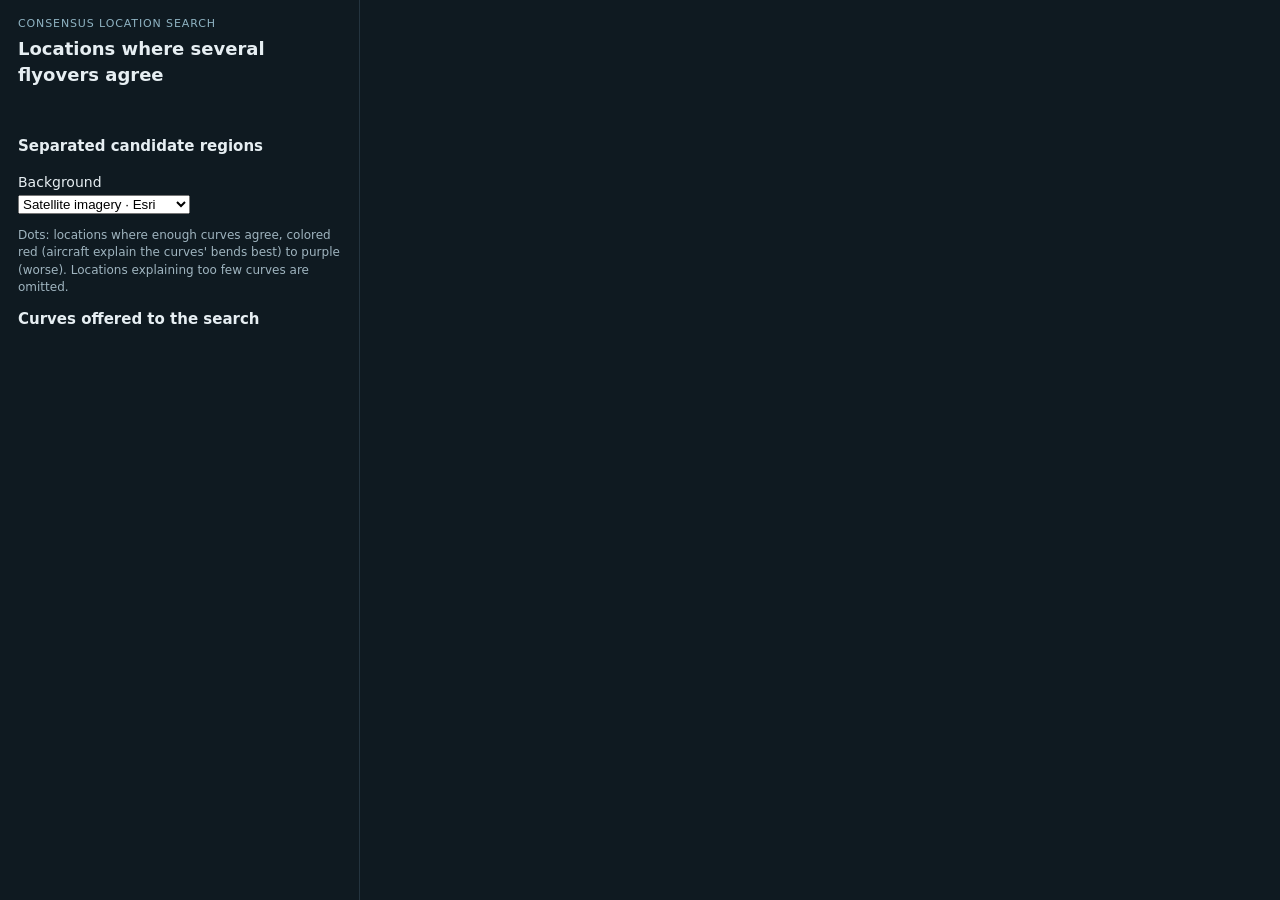
<file: internal/mapview/assets/consensus.html>
<!doctype html>
<html lang="en">
<head>
  <meta charset="utf-8">
  <meta name="pinpoint-consensus-version" content="1">
  <meta name="viewport" content="width=device-width, initial-scale=1">
  <title>Pinpoint · Consensus location search</title>
  <style>__LEAFLET_CSS__</style>
  <style>
    html,body{margin:0;height:100%;font:14px/1.45 system-ui,-apple-system,Segoe UI,Roboto,sans-serif;background:#0f1a21;color:#e6eef2}
    .wrap{display:flex;height:100%}
    aside{width:360px;max-width:42vw;overflow:auto;padding:16px 18px;box-sizing:border-box;border-right:1px solid #24343f}
    #map{flex:1}
    h1{font-size:18px;margin:4px 0 6px}
    .eyebrow{letter-spacing:.08em;font-size:11px;color:#8fb3c2;margin:0}
    .status{display:inline-block;padding:2px 8px;border-radius:10px;font-weight:600;font-size:12px}
    .resolved{background:#1f6f4a}.ambiguous{background:#8a6a12}.no_match,.too_few_curves,.contradicted{background:#7a2d2d}
    .muted{color:#9fb4bf}
    ol{padding-left:20px}
    li{margin:6px 0;cursor:pointer}
    li:hover{color:#ffd56a}
    code{font-size:12px}
    label{display:block;margin:8px 0 2px}
    .curves{font-size:12px}
    @media (max-width:700px){.wrap{flex-direction:column}aside{width:auto;max-width:none;max-height:45vh}}
  </style>
</head>
<body>
<div class="wrap">
  <aside>
    <p class="eyebrow">CONSENSUS LOCATION SEARCH</p>
    <h1 id="title">Locations where several flyovers agree</h1>
    <p><span id="status" class="status"></span> <span id="margin" class="muted"></span></p>
    <p id="summary" class="muted"></p>
    <h2 style="font-size:15px">Separated candidate regions</h2>
    <ol id="regions"></ol>
    <label for="basemap">Background</label>
    <select id="basemap"><option value="satellite">Satellite imagery · Esri</option><option value="streets">Street map · Esri</option><option value="none">Plain background · offline</option></select>
    <p class="muted" style="font-size:12px">Dots: locations where enough curves agree, colored red (aircraft explain the curves' bends best) to purple (worse). Locations explaining too few curves are omitted.</p>
    <h2 style="font-size:15px">Curves offered to the search</h2>
    <div id="curves" class="curves muted"></div>
    <p id="note" class="muted" style="font-size:12px"></p>
    <p id="tile-message" class="muted" hidden></p>
  </aside>
  <div id="map"></div>
</div>
<script>__LEAFLET_JS__</script>
<script>__MAP_CONTEXT__</script>
<script id="borders-data" type="application/json">__STATE_BORDERS__</script>
<script>
const data = __MAP_DATA__;
const $ = id => document.getElementById(id);
const r = data.result;
const labels = {resolved:'Resolved', ambiguous:'Ambiguous', contradicted:'Contradicted by loudness', no_match:'No consensus', too_few_curves:'Too few curves'};
$('status').textContent = labels[r.status] || r.status;
$('status').className = 'status ' + r.status;
if (r.runner_up_ratio) $('margin').textContent = `runner-up's unexplained bend ${r.runner_up_ratio.toFixed(2)}× the winner's (resolve at ${r.options.resolve_ratio}×)`;
$('summary').textContent = `${r.curves_supplied} curves offered; at least ${r.options.min_curves} must be explained by distinct aircraft under one shared clock. ${r.evaluated_points.toLocaleString()} locations evaluated (${r.options.grid_m} → ${r.options.refine_m} → ${r.options.final_grid_m} m).`;
$('note').textContent = r.note || '';
$('curves').innerHTML = (data.curves || []).map(c => `#${c.detector_index}: ${c.start_s.toFixed(0)}–${c.end_s.toFixed(0)} s · ${c.median_hz.toFixed(0)} Hz`).join('<br>') || 'none';
const map = L.map('map', {preferCanvas: true});
const context = PinpointMapContext(map, {boundaries: JSON.parse($('borders-data').textContent), selectedState: r.options.region_mask, onWarning: m => { $('tile-message').textContent = m; $('tile-message').hidden = !m; }});
$('basemap').value = context.preferences.base;
$('basemap').onchange = e => context.setBase(e.target.value);
const b = r.options.bounds;
map.fitBounds([[b.south, b.west], [b.north, b.east]]);
const valid = (data.points || []).filter(p => p.valid);
const worst = valid.map(p => p.worst).sort((a, c) => a - c);
const lo = worst.length ? worst[0] : 0, hi = worst.length ? worst[Math.min(worst.length - 1, Math.floor(worst.length * .9))] : 1;
const color = w => { const t = Math.max(0, Math.min(1, (w - lo) / Math.max(1e-9, hi - lo))); return `hsl(${Math.round(t * 270)},85%,55%)`; };
const layer = L.layerGroup().addTo(map);
function draw() {
  layer.clearLayers();
  for (const p of valid) {
    L.circleMarker([p.lat, p.lon], {radius: p.grid_m <= 50 ? 3 : 2, stroke: false, fillOpacity: .75, fillColor: p.valid ? color(p.worst) : '#7d8a91'})
      .bindPopup(p.valid ? `${p.lat.toFixed(6)}, ${p.lon.toFixed(6)}<br>unexplained bend ${p.worst.toFixed(3)} · clock ${p.clock_s.toFixed(1)} s · ${p.curves} curves` : `${p.lat.toFixed(5)}, ${p.lon.toFixed(5)}<br>not enough curves explained`)
      .addTo(layer);
  }
}
draw();
const list = $('regions');
(r.regions || []).forEach((g, i) => {
  const li = document.createElement('li');
  const aircraft = (g.matches || []).map(m => `curve ${m.event} → ${m.aircraft_identity}`).join(', ');
  li.innerHTML = (g.loudness_contradicted ? '<span class="status contradicted">loudness contradicts</span> ' : '') + `<code>${g.lat.toFixed(6)}, ${g.lon.toFixed(6)}</code><br><span class="muted">unexplained bend ${g.worst_unexplained_curvature.toFixed(3)} · clock ${g.shared_clock_correction_s.toFixed(1)} s · ${g.curves_explained} curves${aircraft ? '<br>' + aircraft : ''}</span>`;
  li.onclick = () => map.setView([g.lat, g.lon], 14);
  list.appendChild(li);
  L.circleMarker([g.lat, g.lon], {radius: 9, color: g.loudness_contradicted ? '#ff6b6b' : '#ffd56a', weight: 3, fill: false}).bindTooltip(String(i + 1) + (g.loudness_contradicted ? ' · loudness contradicts' : ''), {permanent: true, direction: 'right'}).addTo(map);
});
if (!(r.regions || []).length) list.innerHTML = '<li class="muted">No location explained enough curves.</li>';
else if (r.status === 'resolved') map.setView([r.regions[0].lat, r.regions[0].lon], 13);
</script>
</body>
</html>
</file>
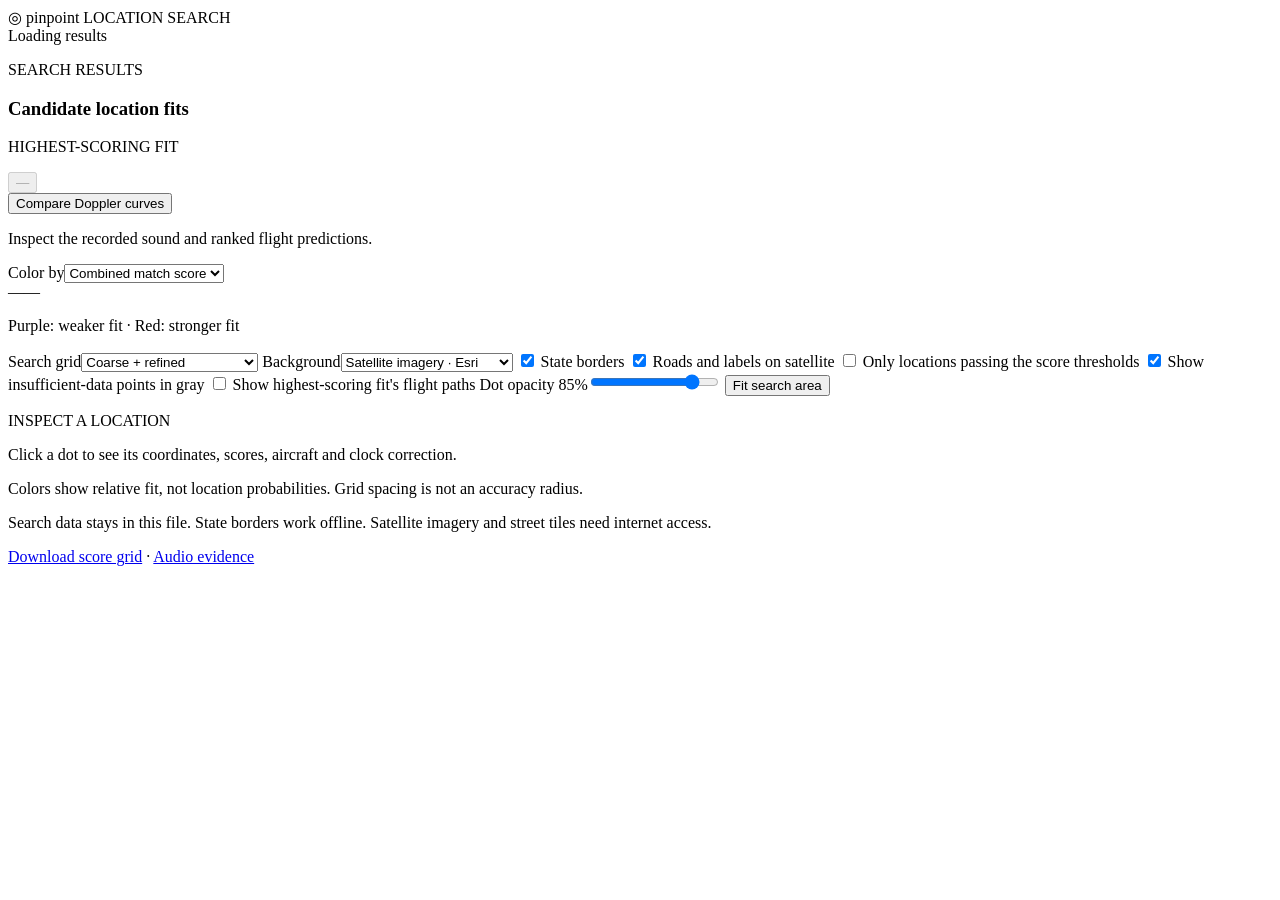
<file: internal/mapview/assets/map.html>
<!doctype html>
<html lang="en">
<head>
  <meta charset="utf-8">
  <meta name="pinpoint-map-version" content="5">
  <meta name="viewport" content="width=device-width, initial-scale=1">
  <title>Pinpoint · Location map</title>
  <style>__LEAFLET_CSS__</style>
  <style>__APP_CSS__</style>
  <style>__EVIDENCE_CSS__</style>
</head>
<body>
  <header><div class="brand"><span class="brand-mark">◎</span> pinpoint <span class="subtitle">LOCATION SEARCH</span></div><span id="status" class="status">Loading results</span></header>
  <div class="workspace">
    <aside aria-label="Map controls and results">
      <section class="intro"><p class="eyebrow">SEARCH RESULTS</p><h1 id="result-title">Candidate location fits</h1><p id="result-scope" class="summary"></p><p id="source" class="muted filename"></p><p id="summary" class="summary" aria-live="polite"></p></section>
      <section id="best-card" class="best-card"><p class="eyebrow">HIGHEST-SCORING FIT</p><p id="ambiguity" hidden></p><button id="best" class="coordinate" disabled>—</button><div id="best-score" class="muted"></div><div id="best-clock" class="muted"></div></section>
      <section class="controls">
        <button id="compare-curves" class="button">Compare Doppler curves</button>
        <p class="muted">Inspect the recorded sound and ranked flight predictions.</p>
        <label for="metric">Color by</label><select id="metric"><option value="combined">Combined match score</option></select>
        <div class="legend"><div class="gradient"></div><div class="legend-labels"><span id="legend-min">—</span><span id="legend-max">—</span></div><p class="muted">Purple: weaker fit · Red: stronger fit</p></div>
        <label for="stage">Search grid</label><select id="stage"><option value="all">Coarse + refined</option><option value="coarse">Coarse only</option><option value="dense">Dense geometry survivors</option><option value="refined">Refined only</option></select>
        <label for="basemap">Background</label><select id="basemap"><option value="satellite">Satellite imagery · Esri</option><option value="streets">Street map · Esri</option><option value="none">Plain background · offline</option></select>
        <label class="check"><input id="state-borders" type="checkbox" checked> State borders</label>
        <label class="check"><input id="road-labels" type="checkbox" checked> Roads and labels on satellite</label>
        <label class="check"><input id="accepted-only" type="checkbox"> <span id="threshold-label">Only locations passing the score thresholds</span></label>
        <label class="check"><input id="unscored" type="checkbox" checked> Show insufficient-data points in gray</label>
        <label class="check"><input id="flights" type="checkbox"> Show highest-scoring fit's flight paths</label>
        <label for="opacity">Dot opacity <output id="opacity-value">85%</output></label><input id="opacity" type="range" min="10" max="100" value="85">
        <button id="fit" class="button">Fit search area</button>
        <p id="visible-count" class="muted" aria-live="polite"></p>
      </section>
      <section id="details" aria-live="polite"><p class="eyebrow">INSPECT A LOCATION</p><p class="muted">Click a dot to see its coordinates, scores, aircraft and clock correction.</p></section>
      <footer><p>Colors show relative fit, not location probabilities. Grid spacing is not an accuracy radius.</p><p id="analysis-note"></p><p>Search data stays in this file. State borders work offline. Satellite imagery and street tiles need internet access.</p><a href="score-grid.geojson" download>Download score grid</a><span> · </span><a href="best-overlay.svg">Audio evidence</a></footer>
    </aside>
    <main><div id="map" aria-label="Location score map"></div><div id="tile-message" class="map-message" role="status" hidden>Map tiles could not load. State borders and score dots still work; choose the offline background.</div><div class="map-caption"><span class="caption-dot"></span><span id="grid-caption"></span></div></main>
  </div>
  <noscript>This interactive map requires JavaScript. The scores are also available in score-grid.geojson.</noscript>
  <script id="map-data" type="application/json">__MAP_DATA__</script>
  <script id="borders-data" type="application/json">__STATE_BORDERS__</script>
  <!-- Leaflet license:
__LEAFLET_LICENSE__
  -->
  <script>__LEAFLET_JS__</script>
  <script>__MAP_CONTEXT__</script>
  <script>__EVIDENCE_JS__</script>
  <script>__APP_JS__</script>
</body>
</html>
</file>
